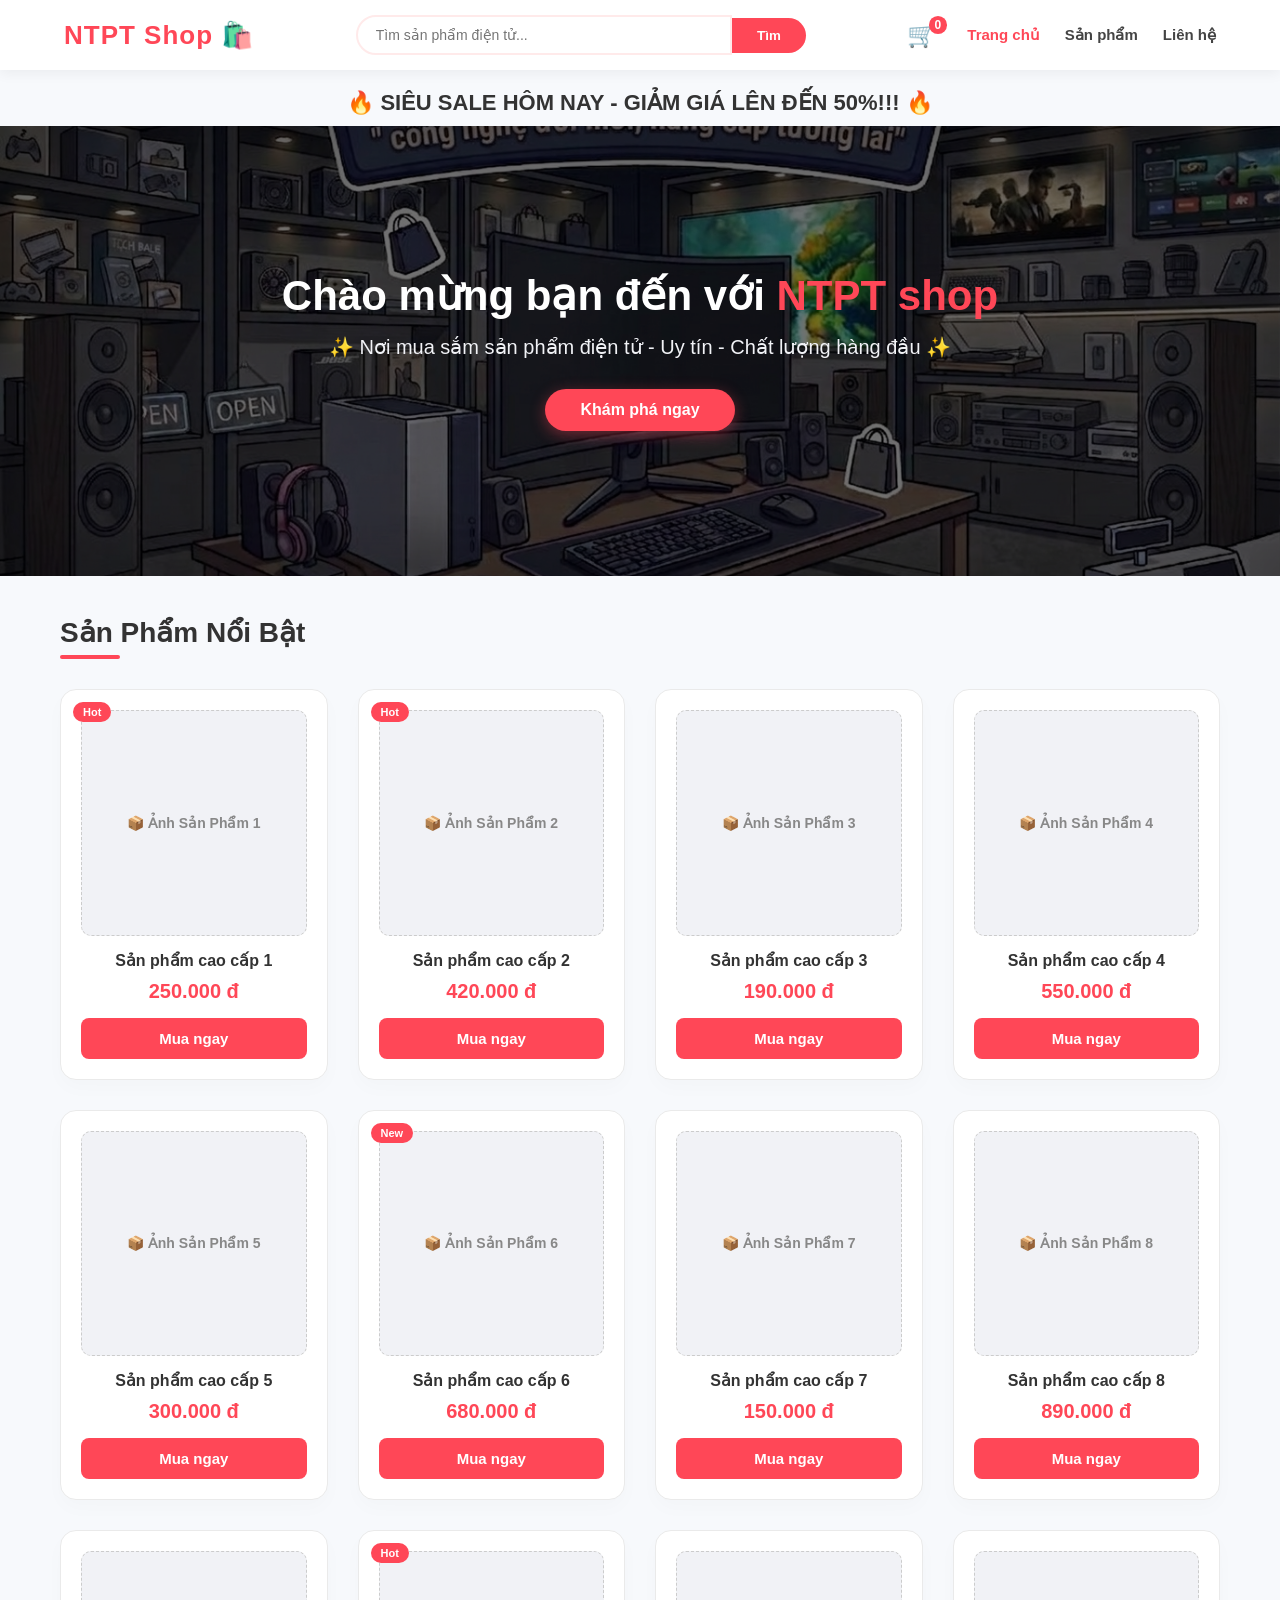
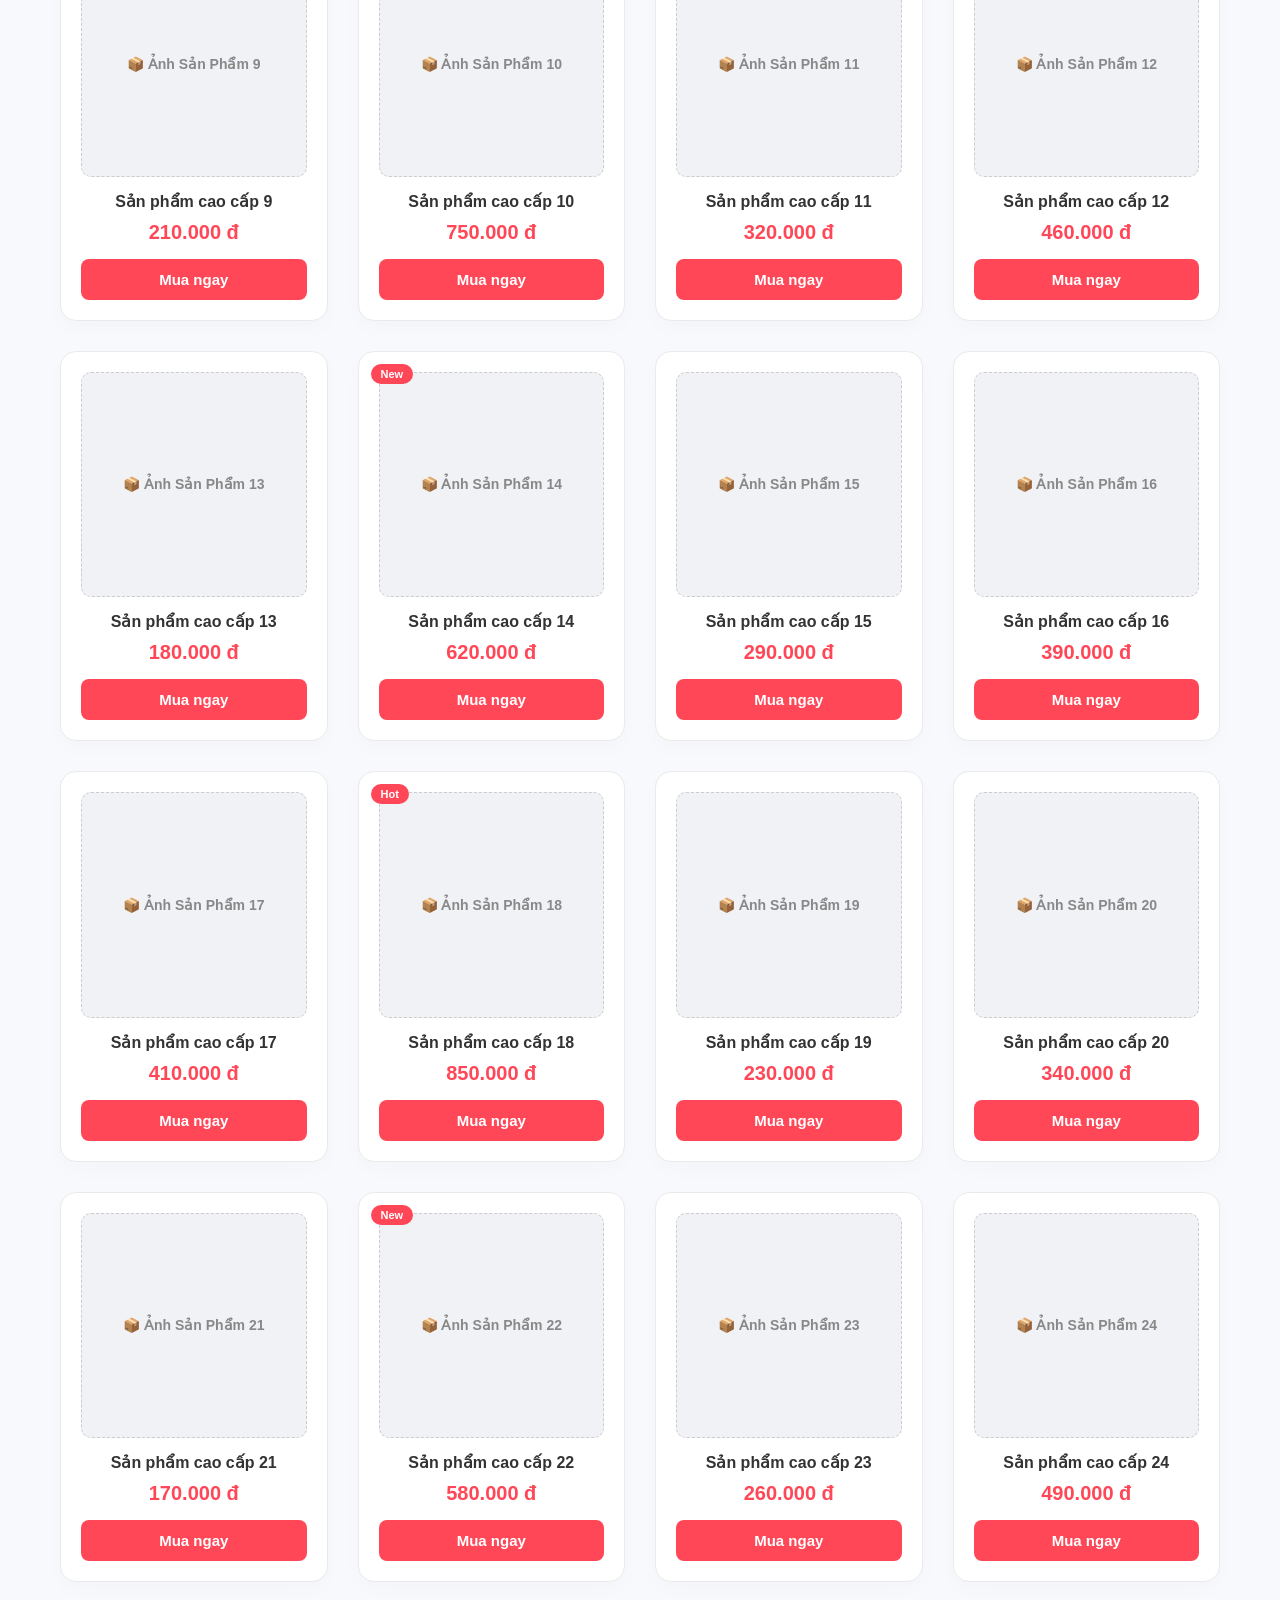
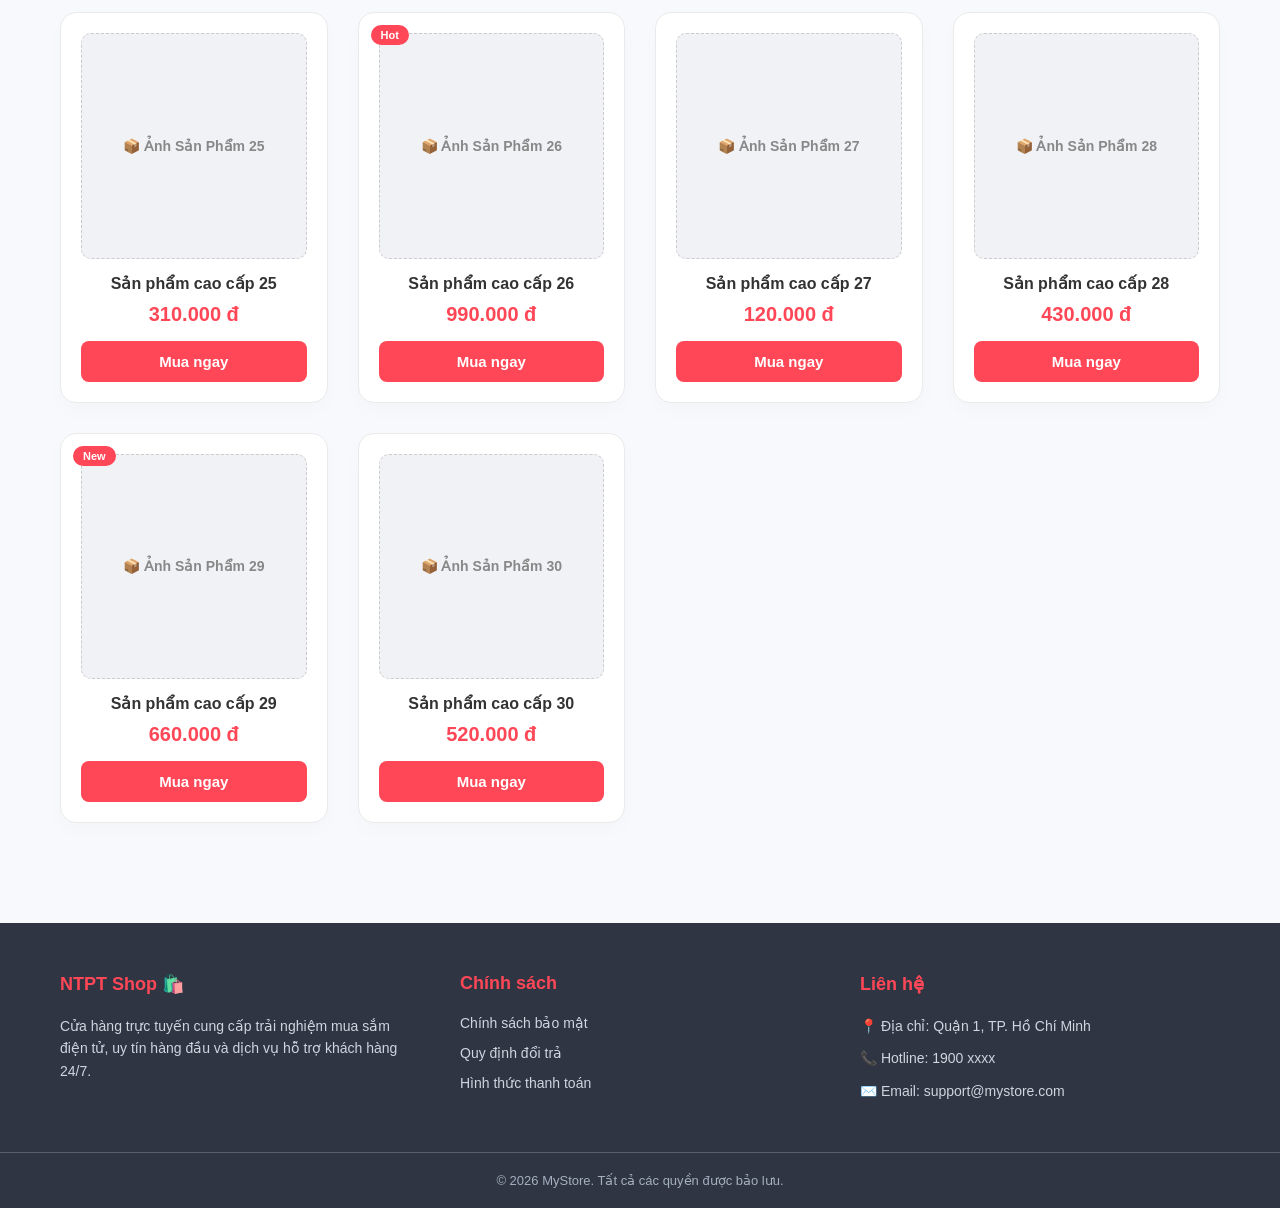
<file: index.html>
<!DOCTYPE html>
<html lang="vi">
<head>
    <meta charset="UTF-8">
    <meta name="viewport" content="width=device-width, initial-scale=1.0">
    <title>Cửa Hàng điện tử 🛍️</title>
    <link rel="stylesheet" href="index.css">
</head>
<body>

    <!-- 1. Thanh điều hướng (Navbar) -->
    <header class="navbar">
        <div class="logo">NTPT Shop 🛍️</div>
        
        <div class="search-box">
            <input type="text" id="search-input" placeholder="Tìm sản phẩm điện tử...">
            <button id="search-btn">Tìm</button>
        </div>

        <div class="nav-right">
            <!-- Icon Giỏ hàng -->
            <div class="cart-icon-wrapper" onclick="toggleCart()">
                <span class="cart-icon">🛒</span>
                <span id="cart-count">0</span>
            </div>
            <!-- Menu tách rời, không dính lẹo -->
            <nav class="nav-links">
                <a href="#" class="active">Trang chủ</a>
                <a href="#">Sản phẩm</a>
                <a href="#">Liên hệ</a>
            </nav>
        </div>
    </header>

    <!-- 2. Bảng chi tiết giỏ hàng (Mặc định ẩn, có nút tăng giảm) -->
    <div id="cart-dropdown" class="cart-dropdown hidden">
        <h3>Giỏ hàng của bạn</h3>
        <div id="cart-items-list">
            <p class="empty-cart-msg">Giỏ hàng còn trống</p>
        </div>
        <div class="cart-total">
            <span>Tổng tiền:</span>
            <span id="cart-total-price">0 đ</span>
        </div>
       <button class="btn-checkout" onclick="checkoutZalo()">Thanh toán ngay</button>
    </div>

    <!-- 3. Chữ nhấp nháy đổi màu tạo điểm nhấn -->
    <div class="flash-text-container">
        <h1 class="flash-text">🔥 SIÊU SALE HÔM NAY - GIẢM GIÁ LÊN ĐẾN 50%!!! 🔥</h1>
    </div>

    <!-- 4. Khu vực Chào mừng (Hero Image) lớn cố định có chữ động bay lên -->
    <div class="welcome-hero">
        <div class="hero-overlay"></div>
        <div class="hero-content">
            <h1 class="welcome-title">Chào mừng bạn đến với <span class="brand-highlight">NTPT shop</span></h1>
            <p class="welcome-subtitle">✨ Nơi mua sắm sản phẩm điện tử - Uy tín - Chất lượng hàng đầu ✨</p>
            <a href="#product-section" class="btn-explore">Khám phá ngay</a>
        </div>
    </div>

    <!-- 5. Khu vực hiển thị 30 sản phẩm -->
    <main class="container" id="product-section">
        <h2 class="title">Sản Phẩm Nổi Bật</h2>
        
        <div class="product-grid" id="product-grid-container">
            <!-- Món 1 -->
            <div class="product-card">
                <div class="badge">Hot</div>
                <div class="img-placeholder">📦 Ảnh Sản Phẩm 1</div>
                <h3>Sản phẩm cao cấp 1</h3>
                <p class="price">250.000 đ</p>
                <button class="btn-buy" data-name="Sản phẩm cao cấp 1" data-price="250000">Mua ngay</button>
            </div>
            <!-- Món 2 -->
            <div class="product-card">
                <div class="badge">Hot</div>
                <div class="img-placeholder">📦 Ảnh Sản Phẩm 2</div>
                <h3>Sản phẩm cao cấp 2</h3>
                <p class="price">420.000 đ</p>
                <button class="btn-buy" data-name="Sản phẩm cao cấp 2" data-price="420000">Mua ngay</button>
            </div>
            <!-- Món 3 -->
            <div class="product-card">
                <div class="img-placeholder">📦 Ảnh Sản Phẩm 3</div>
                <h3>Sản phẩm cao cấp 3</h3>
                <p class="price">190.000 đ</p>
                <button class="btn-buy" data-name="Sản phẩm cao cấp 3" data-price="190000">Mua ngay</button>
            </div>
            <!-- Món 4 -->
            <div class="product-card">
                <div class="img-placeholder">📦 Ảnh Sản Phẩm 4</div>
                <h3>Sản phẩm cao cấp 4</h3>
                <p class="price">550.000 đ</p>
                <button class="btn-buy" data-name="Sản phẩm cao cấp 4" data-price="550000">Mua ngay</button>
            </div>
            <!-- Món 5 -->
            <div class="product-card">
                <div class="img-placeholder">📦 Ảnh Sản Phẩm 5</div>
                <h3>Sản phẩm cao cấp 5</h3>
                <p class="price">300.000 đ</p>
                <button class="btn-buy" data-name="Sản phẩm cao cấp 5" data-price="300000">Mua ngay</button>
            </div>
            <!-- Món 6 -->
            <div class="product-card">
                <div class="badge">New</div>
                <div class="img-placeholder">📦 Ảnh Sản Phẩm 6</div>
                <h3>Sản phẩm cao cấp 6</h3>
                <p class="price">680.000 đ</p>
                <button class="btn-buy" data-name="Sản phẩm cao cấp 6" data-price="680000">Mua ngay</button>
            </div>
            <!-- Món 7 -->
            <div class="product-card">
                <div class="img-placeholder">📦 Ảnh Sản Phẩm 7</div>
                <h3>Sản phẩm cao cấp 7</h3>
                <p class="price">150.000 đ</p>
                <button class="btn-buy" data-name="Sản phẩm cao cấp 7" data-price="150000">Mua ngay</button>
            </div>
            <!-- Món 8 -->
            <div class="product-card">
                <div class="img-placeholder">📦 Ảnh Sản Phẩm 8</div>
                <h3>Sản phẩm cao cấp 8</h3>
                <p class="price">890.000 đ</p>
                <button class="btn-buy" data-name="Sản phẩm cao cấp 8" data-price="890000">Mua ngay</button>
            </div>
            <!-- Món 9 -->
            <div class="product-card">
                <div class="img-placeholder">📦 Ảnh Sản Phẩm 9</div>
                <h3>Sản phẩm cao cấp 9</h3>
                <p class="price">210.000 đ</p>
                <button class="btn-buy" data-name="Sản phẩm cao cấp 9" data-price="210000">Mua ngay</button>
            </div>
            <!-- Món 10 -->
            <div class="product-card">
                <div class="badge">Hot</div>
                <div class="img-placeholder">📦 Ảnh Sản Phẩm 10</div>
                <h3>Sản phẩm cao cấp 10</h3>
                <p class="price">750.000 đ</p>
                <button class="btn-buy" data-name="Sản phẩm cao cấp 10" data-price="750000">Mua ngay</button>
            </div>
            <!-- Món 11 -->
            <div class="product-card">
                <div class="img-placeholder">📦 Ảnh Sản Phẩm 11</div>
                <h3>Sản phẩm cao cấp 11</h3>
                <p class="price">320.000 đ</p>
                <button class="btn-buy" data-name="Sản phẩm cao cấp 11" data-price="320000">Mua ngay</button>
            </div>
            <!-- Món 12 -->
            <div class="product-card">
                <div class="img-placeholder">📦 Ảnh Sản Phẩm 12</div>
                <h3>Sản phẩm cao cấp 12</h3>
                <p class="price">460.000 đ</p>
                <button class="btn-buy" data-name="Sản phẩm cao cấp 12" data-price="460000">Mua ngay</button>
            </div>
            <!-- Món 13 -->
            <div class="product-card">
                <div class="img-placeholder">📦 Ảnh Sản Phẩm 13</div>
                <h3>Sản phẩm cao cấp 13</h3>
                <p class="price">180.000 đ</p>
                <button class="btn-buy" data-name="Sản phẩm cao cấp 13" data-price="180000">Mua ngay</button>
            </div>
            <!-- Món 14 -->
            <div class="product-card">
                <div class="badge">New</div>
                <div class="img-placeholder">📦 Ảnh Sản Phẩm 14</div>
                <h3>Sản phẩm cao cấp 14</h3>
                <p class="price">620.000 đ</p>
                <button class="btn-buy" data-name="Sản phẩm cao cấp 14" data-price="620000">Mua ngay</button>
            </div>
            <!-- Món 15 -->
            <div class="product-card">
                <div class="img-placeholder">📦 Ảnh Sản Phẩm 15</div>
                <h3>Sản phẩm cao cấp 15</h3>
                <p class="price">290.000 đ</p>
                <button class="btn-buy" data-name="Sản phẩm cao cấp 15" data-price="290000">Mua ngay</button>
            </div>
            <!-- Món 16 -->
            <div class="product-card">
                <div class="img-placeholder">📦 Ảnh Sản Phẩm 16</div>
                <h3>Sản phẩm cao cấp 16</h3>
                <p class="price">390.000 đ</p>
                <button class="btn-buy" data-name="Sản phẩm cao cấp 16" data-price="390000">Mua ngay</button>
            </div>
            <!-- Món 17 -->
            <div class="product-card">
                <div class="img-placeholder">📦 Ảnh Sản Phẩm 17</div>
                <h3>Sản phẩm cao cấp 17</h3>
                <p class="price">410.000 đ</p>
                <button class="btn-buy" data-name="Sản phẩm cao cấp 17" data-price="410000">Mua ngay</button>
            </div>
            <!-- Món 18 -->
            <div class="product-card">
                <div class="badge">Hot</div>
                <div class="img-placeholder">📦 Ảnh Sản Phẩm 18</div>
                <h3>Sản phẩm cao cấp 18</h3>
                <p class="price">850.000 đ</p>
                <button class="btn-buy" data-name="Sản phẩm cao cấp 18" data-price="850000">Mua ngay</button>
            </div>
            <!-- Món 19 -->
            <div class="product-card">
                <div class="img-placeholder">📦 Ảnh Sản Phẩm 19</div>
                <h3>Sản phẩm cao cấp 19</h3>
                <p class="price">230.000 đ</p>
                <button class="btn-buy" data-name="Sản phẩm cao cấp 19" data-price="230000">Mua ngay</button>
            </div>
                        <!-- Món 20 (Giữ lại để nối dòng) -->
            <div class="product-card">
                <div class="img-placeholder">📦 Ảnh Sản Phẩm 20</div>
                <h3>Sản phẩm cao cấp 20</h3>
                <p class="price">340.000 đ</p>
                <button class="btn-buy" data-name="Sản phẩm cao cấp 20" data-price="340000">Mua ngay</button>
            </div>
            <!-- Món 21 -->
            <div class="product-card">
                <div class="img-placeholder">📦 Ảnh Sản Phẩm 21</div>
                <h3>Sản phẩm cao cấp 21</h3>
                <p class="price">170.000 đ</p>
                <button class="btn-buy" data-name="Sản phẩm cao cấp 21" data-price="170000">Mua ngay</button>
            </div>
            <!-- Món 22 -->
            <div class="product-card">
                <div class="badge">New</div>
                <div class="img-placeholder">📦 Ảnh Sản Phẩm 22</div>
                <h3>Sản phẩm cao cấp 22</h3>
                <p class="price">580.000 đ</p>
                <button class="btn-buy" data-name="Sản phẩm cao cấp 22" data-price="580000">Mua ngay</button>
            </div>
            <!-- Món 23 -->
            <div class="product-card">
                <div class="img-placeholder">📦 Ảnh Sản Phẩm 23</div>
                <h3>Sản phẩm cao cấp 23</h3>
                <p class="price">260.000 đ</p>
                <button class="btn-buy" data-name="Sản phẩm cao cấp 23" data-price="260000">Mua ngay</button>
            </div>
            <!-- Món 24 -->
            <div class="product-card">
                <div class="img-placeholder">📦 Ảnh Sản Phẩm 24</div>
                <h3>Sản phẩm cao cấp 24</h3>
                <p class="price">490.000 đ</p>
                <button class="btn-buy" data-name="Sản phẩm cao cấp 24" data-price="490000">Mua ngay</button>
            </div>
            <!-- Món 25 -->
            <div class="product-card">
                <div class="img-placeholder">📦 Ảnh Sản Phẩm 25</div>
                <h3>Sản phẩm cao cấp 25</h3>
                <p class="price">310.000 đ</p>
                <button class="btn-buy" data-name="Sản phẩm cao cấp 25" data-price="310000">Mua ngay</button>
            </div>
            <!-- Món 26 -->
            <div class="product-card">
                <div class="badge">Hot</div>
                <div class="img-placeholder">📦 Ảnh Sản Phẩm 26</div>
                <h3>Sản phẩm cao cấp 26</h3>
                <p class="price">990.000 đ</p>
                <button class="btn-buy" data-name="Sản phẩm cao cấp 26" data-price="990000">Mua ngay</button>
            </div>
            <!-- Món 27 -->
            <div class="product-card">
                <div class="img-placeholder">📦 Ảnh Sản Phẩm 27</div>
                <h3>Sản phẩm cao cấp 27</h3>
                <p class="price">120.000 đ</p>
                <button class="btn-buy" data-name="Sản phẩm cao cấp 27" data-price="120000">Mua ngay</button>
            </div>
            <!-- Món 28 -->
            <div class="product-card">
                <div class="img-placeholder">📦 Ảnh Sản Phẩm 28</div>
                <h3>Sản phẩm cao cấp 28</h3>
                <p class="price">430.000 đ</p>
                <button class="btn-buy" data-name="Sản phẩm cao cấp 28" data-price="430000">Mua ngay</button>
            </div>
            <!-- Món 29 -->
            <div class="product-card">
                <div class="badge">New</div>
                <div class="img-placeholder">📦 Ảnh Sản Phẩm 29</div>
                <h3>Sản phẩm cao cấp 29</h3>
                <p class="price">660.000 đ</p>
                <button class="btn-buy" data-name="Sản phẩm cao cấp 29" data-price="660000">Mua ngay</button>
            </div>
            <!-- Món 30 -->
            <div class="product-card">
                <div class="img-placeholder">📦 Ảnh Sản Phẩm 30</div>
                <h3>Sản phẩm cao cấp 30</h3>
                <p class="price">520.000 đ</p>
                <button class="btn-buy" data-name="Sản phẩm cao cấp 30" data-price="520000">Mua ngay</button>
            </div>
        </div> <!-- Đóng product-grid -->

        <!-- Vùng chứa các nút số phân trang -->
        <div class="pagination-container" id="pagination-wrapper"></div>
    </main>

    <!-- 6. Khu vực Chân trang (Footer) -->
    <footer class="footer">
        <div class="footer-container">
            <div class="footer-col">
                <h3>NTPT Shop 🛍️</h3>
                <p>Cửa hàng trực tuyến cung cấp trải nghiệm mua sắm điện tử, uy tín hàng đầu và dịch vụ hỗ trợ khách hàng 24/7.</p>
            </div>
            <div class="footer-col">
                <h3>Chính sách</h3>
                <ul>
                    <li><a href="#">Chính sách bảo mật</a></li>
                    <li><a href="#">Quy định đổi trả</a></li>
                    <li><a href="#">Hình thức thanh toán</a></li>
                </ul>
            </div>
            <div class="footer-col">
                <h3>Liên hệ</h3>
                <p>📍 Địa chỉ: Quận 1, TP. Hồ Chí Minh</p>
                <p>📞 Hotline: 1900 xxxx</p>
                <p>✉️ Email: support@mystore.com</p>
            </div>
        </div>
        <div class="footer-bottom">
            <p>&copy; 2026 MyStore. Tất cả các quyền được bảo lưu.</p>
        </div>
    </footer>

    <!-- Gọi file JavaScript điều khiển ẩn/hiện trang -->
    <script src="java-index.js"></script>
</body>
</html>
</file>
<file: index.css>
* {
    box-sizing: border-box;
    margin: 0;
    padding: 0;
    font-family: 'Segoe UI', Arial, sans-serif;
    scroll-behavior: smooth;
}

body {
    background-color: #f7f9fc;
    color: #333;
}

.navbar {
    display: flex;
    justify-content: space-between;
    align-items: center;
    background-color: #ffffff;
    padding: 15px 5%;
    box-shadow: 0 4px 12px rgba(0,0,0,0.05);
    flex-wrap: wrap;
    gap: 15px;
    position: sticky;
    top: 0;
    z-index: 1000;
}

.logo {
    font-size: 26px;
    font-weight: 800;
    color: #ff4757;
    letter-spacing: 1px;
}

.search-box {
    display: flex;
    flex: 1;
    max-width: 450px;
    min-width: 220px;
    align-items: center;
}

.search-box input {
    width: 100%;
    padding: 10px 18px;
    border: 2px solid #ffeaea;
    border-radius: 25px 0 0 25px;
    outline: none;
    font-size: 14px;
    transition: 0.3s;
}

.search-box input:focus {
    border-color: #ff4757;
}

.search-box button {
    padding: 10px 25px;
    background-color: #ff4757;
    color: white;
    border: none;
    border-radius: 0 25px 25px 0;
    cursor: pointer;
    font-weight: bold;
}

.nav-right {
    display: flex;
    align-items: center;
    gap: 30px;
}

.cart-icon-wrapper {
    position: relative;
    cursor: pointer;
    font-size: 24px;
}

#cart-count {
    position: absolute;
    top: -5px;
    right: -10px;
    background-color: #ff4757;
    color: white;
    font-size: 12px;
    font-weight: bold;
    padding: 2px 6px;
    border-radius: 50%;
}

.nav-links {
    display: flex;
    gap: 25px;
}

.nav-links a {
    text-decoration: none;
    color: #444;
    font-weight: 600;
    font-size: 15px;
    transition: all 0.2s;
}

.nav-links a:hover, .nav-links a.active {
    color: #ff4757;
}

.cart-dropdown {
    position: fixed;
    top: 75px;
    right: 5%;
    width: 340px;
    background: white;
    border-radius: 12px;
    box-shadow: 0 10px 25px rgba(0,0,0,0.15);
    padding: 20px;
    z-index: 999;
}

.cart-dropdown.hidden { 
    display: none; 
}

.cart-dropdown h3 {
    font-size: 18px;
    margin-bottom: 15px;
    border-bottom: 1px solid #eee;
    padding-bottom: 10px;
}

.cart-total {
    display: flex;
    justify-content: space-between;
    font-weight: bold;
    margin-top: 15px;
    padding-top: 10px;
    border-top: 1px solid #eee;
    font-size: 16px;
}

.btn-checkout {
    width: 100%;
    background-color: #2ed573;
    color: white;
    border: none;
    padding: 12px;
    border-radius: 6px;
    margin-top: 15px;
    font-weight: bold;
    cursor: pointer;
}

.empty-cart-msg {
    text-align: center;
    color: #888;
    padding: 10px 0;
}

.flash-text-container {
    text-align: center;
    margin: 20px auto 10px auto;
    padding: 0 15px;
}

.flash-text {
    font-size: 22px;
    font-weight: bold;
    animation: pulse 1s infinite alternate, changeColor 4s infinite;
}

@keyframes pulse {
    0% { transform: scale(0.98); opacity: 0.8; }
    100% { transform: scale(1.02); opacity: 1; }
}

@keyframes changeColor {
    0% { color: #ff4757; }
    25% { color: #2ed573; }
    50% { color: #1e90ff; }
    75% { color: #ffa502; }
    100% { color: #ff4757; }
}

.welcome-hero {
    position: relative;
    width: 100%;
    height: 450px;
    background-image: url('NTPT-anh1.png');
    background-size: cover;
    background-position: center;
    display: flex;
    justify-content: center;
    align-items: center;
    text-align: center;
    color: white;
    box-shadow: inset 0 0 100px rgba(0,0,0,0.3);
}

.hero-overlay {
    position: absolute;
    top: 0; left: 0; width: 100%; height: 100%;
    background: rgba(0, 0, 0, 0.55);
    z-index: 1;
}

.hero-content {
    position: relative;
    z-index: 2;
    padding: 0 20px;
}

.welcome-title {
    font-size: 42px;
    font-weight: 800;
    margin-bottom: 15px;
    animation: fadeInUp 1s ease-out forwards;
}

.brand-highlight { 
    color: #ff4757; 
}

.welcome-subtitle {
    font-size: 20px;
    margin-bottom: 30px;
    color: #f1f2f6;
    opacity: 0;
    animation: fadeInUp 1s ease-out 0.4s forwards;
}

.btn-explore {
    display: inline-block;
    padding: 12px 35px;
    background-color: #ff4757;
    color: white;
    text-decoration: none;
    font-weight: bold;
    border-radius: 30px;
    box-shadow: 0 4px 15px rgba(255, 71, 87, 0.4);
    opacity: 0;
    animation: fadeInUp 1s ease-out 0.8s forwards, floatBtn 2s ease-in-out infinite alternate;
}

@keyframes fadeInUp {
    from { opacity: 0; transform: translateY(30px); }
    to { opacity: 1; transform: translateY(0); }
}

@keyframes floatBtn {
    0% { transform: translateY(0); }
    100% { transform: translateY(-6px); }
}

.container {
    max-width: 1200px;
    margin: 40px auto;
    padding: 0 20px;
}

.title {
    margin-bottom: 30px;
    font-size: 28px;
    position: relative;
    padding-bottom: 10px;
}

.title::after {
    content: '';
    position: absolute;
    bottom: 0; left: 0; width: 60px; height: 4px;
    background-color: #ff4757;
    border-radius: 2px;
}

.product-grid {
    display: grid;
    grid-template-columns: repeat(auto-fit, minmax(240px, 1fr));
    gap: 30px;
}

.product-card {
    background: #ffffff;
    border-radius: 16px;
    padding: 20px;
    text-align: center;
    box-shadow: 0 8px 20px rgba(0, 0, 0, 0.02);
    border: 1px solid #eaeaea;
    transition: all 0.3s cubic-bezier(0.4, 0, 0.2, 1);
    position: relative;
    overflow: hidden;
}

.product-card:hover {
    transform: translateY(-8px);
    box-shadow: 0 15px 30px rgba(255, 71, 87, 0.12);
    border-color: #ff4757;
}

.badge {
    position: absolute;
    top: 12px; left: 12px;
    background-color: #ff4757;
    color: white;
    padding: 4px 10px;
    font-size: 11px;
    font-weight: bold;
    border-radius: 20px;
    z-index: 5;
}

.img-placeholder {
    width: 100%;
    aspect-ratio: 1 / 1;
    background-color: #f1f2f6;
    border-radius: 10px;
    margin-bottom: 15px;
    display: flex;
    justify-content: center;
    align-items: center;
    color: #888;
    font-weight: 600;
    font-size: 14px;
    border: 1px dashed #ccc;
}

.product-card h3 {
    font-size: 16px;
    margin-bottom: 10px;
    color: #333;
    font-weight: 600;
}

.product-card .price {
    color: #ff4757;
    font-weight: 700;
    font-size: 20px;
    margin-bottom: 15px;
}

.btn-buy {
    width: 100%;
    background-color: #ff4757;
    color: white;
    border: none;
    padding: 12px;
    border-radius: 8px;
    cursor: pointer;
    font-weight: bold;
    font-size: 15px;
    transition: background 0.2s;
}

.btn-buy:hover { 
    background-color: #e03d4b; 
}

.pagination-container {
    display: flex;
    justify-content: center;
    align-items: center;
    gap: 10px;
    margin-top: 40px;
}

.pagination-btn {
    padding: 8px 16px;
    border: 1px solid #eaeaea;
    background-color: #ffffff;
    color: #333;
    font-weight: 600;
    cursor: pointer;
    border-radius: 6px;
    transition: all 0.2s ease;
}

.pagination-btn:hover {
    border-color: #ff4757;
    color: #ff4757;
    background-color: #ffeaea;
}

.pagination-btn.active {
    background-color: #ff4757;
    color: #ffffff;
    border-color: #ff4757;
    box-shadow: 0 4px 10px rgba(255, 71, 87, 0.3);
}

.pagination-btn:disabled {
    background-color: #f1f2f6;
    color: #ced6e0;
    border-color: #eaeaea;
    cursor: not-allowed;
}

.footer {
    background-color: #2f3542;
    color: #ffffff;
    padding: 50px 0 20px 0;
    margin-top: 60px;
}

.footer-container {
    max-width: 1200px;
    margin: 0 auto;
    padding: 0 20px;
    display: flex;
    justify-content: space-between;
    flex-wrap: wrap;
    gap: 40px;
}

.footer-col { flex: 1; min-width: 250px; }
.footer-col h3 { font-size: 18px; margin-bottom: 20px; color: #ff4757; }
.footer-col p { font-size: 14px; line-height: 1.6; color: #ced6e0; margin-bottom: 10px; }
.footer-col ul { list-style: none; }
.footer-col ul li { margin-bottom: 12px; }
.footer-col ul li a { color: #ced6e0; text-decoration: none; font-size: 14px; transition: 0.2s; }
.footer-col ul li a:hover { color: #ff4757; padding-left: 5px; }
.footer-bottom { text-align: center; margin-top: 40px; padding-top: 20px; border-top: 1px solid #57606f; font-size: 13px; color: #a4b0be; }

@media (max-width: 768px) {
    .navbar { flex-direction: column; text-align: center; padding: 15px; }
    .search-box { width: 100%; max-width: 100%; order: 3; }
    .nav-right { width: 100%; justify-content: space-between; }
    .nav-links { gap: 15px; }
    .cart-dropdown { top: 145px; right: 5%; left: 5%; width: auto; }
    .welcome-hero { height: 320px; }
    .welcome-title { font-size: 26px; }
    .welcome-subtitle { font-size: 14px; }
    .product-grid { grid-template-columns: repeat(2, 1fr); gap: 15px; }
    .product-card { padding: 12px; border-radius: 12px; }
    .product-card h3 { font-size: 14px; }
    .product-card .price { font-size: 16px; }
    .footer-container { flex-direction: column; text-align: center; gap: 25px; }
}
</file>
